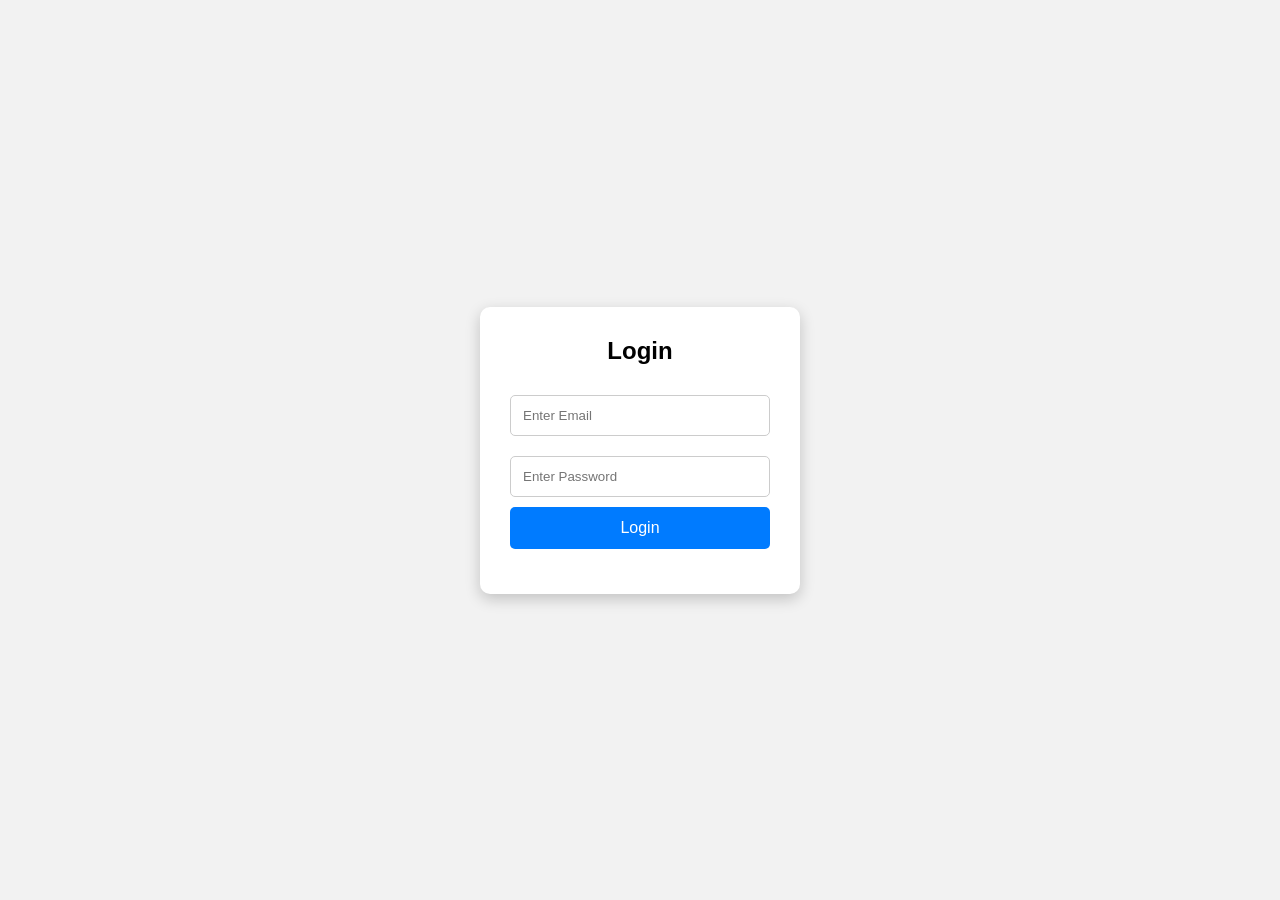
<file: day10/index.html>
<!DOCTYPE html>
<html lang="en">
<head>
    <meta charset="UTF-8">
    <meta name="viewport" content="width=device-width, initial-scale=1.0">
    <title>Login Simulation</title>
    <link rel="stylesheet" href="style.css">
</head>
<body>

<div class="container">
    <h2>Login</h2>

    <form id="loginForm">
        <input
            type="email"
            id="email"
            placeholder="Enter Email"
            required
        >

        <input
            type="password"
            id="password"
            placeholder="Enter Password"
            required
        >

        <button type="submit">Login</button>
    </form>

    <p id="message"></p>
</div>

<script src="script.js"></script>

</body>
</html>
</file>
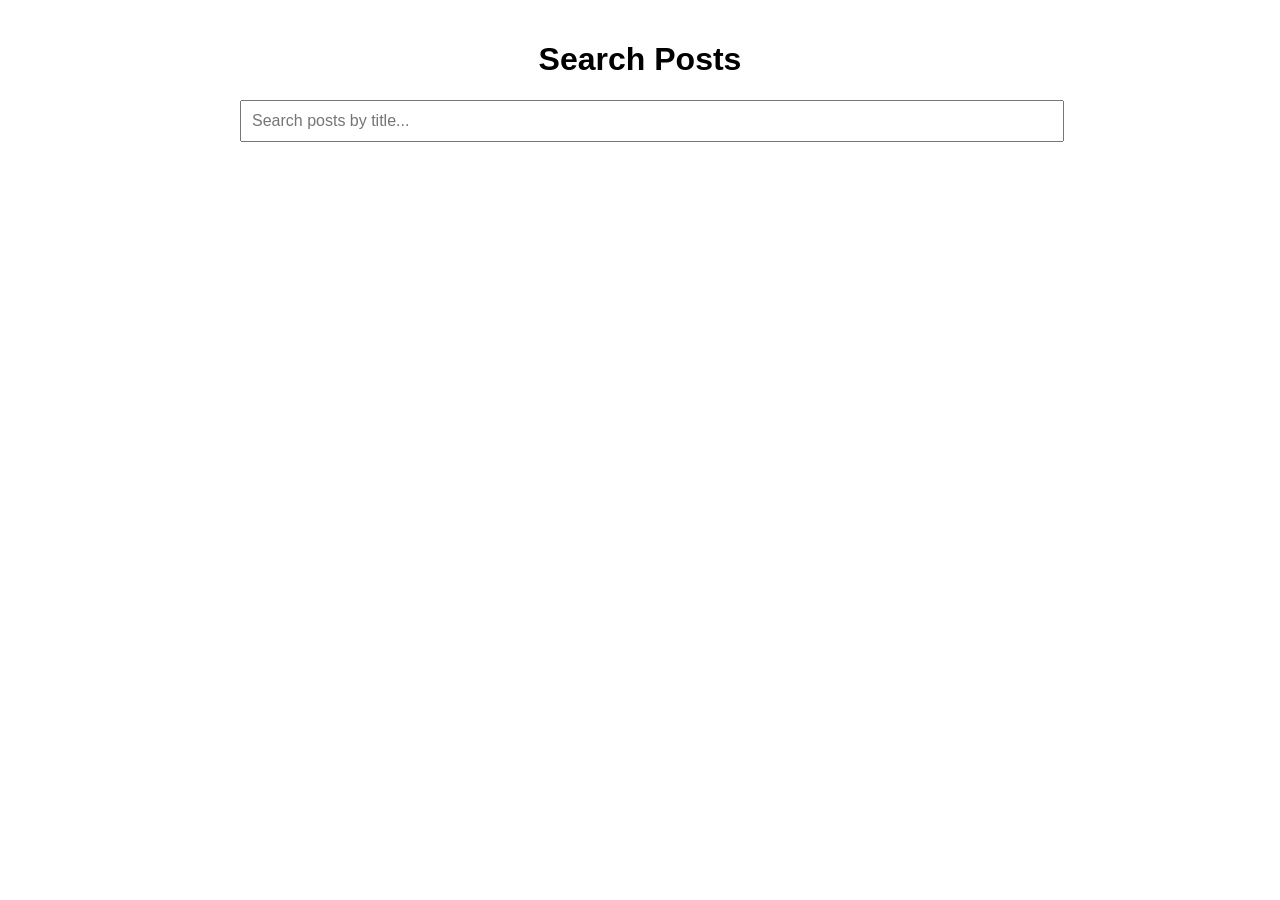
<file: day2/index.html>
<!DOCTYPE html>
<html lang="en">
<head>
    <meta charset="UTF-8">
    <meta name="viewport" content="width=device-width, initial-scale=1.0">
    <title>Search Posts</title>
    <link rel="stylesheet" href="style.css">
</head>
<body>

    <h1>Search Posts</h1>

    <input
        type="text"
        id="searchInput"
        placeholder="Search posts by title..."
    >

    <div id="postsContainer"></div>

    <script src="script.js"></script>
</body>
</html>
</file>
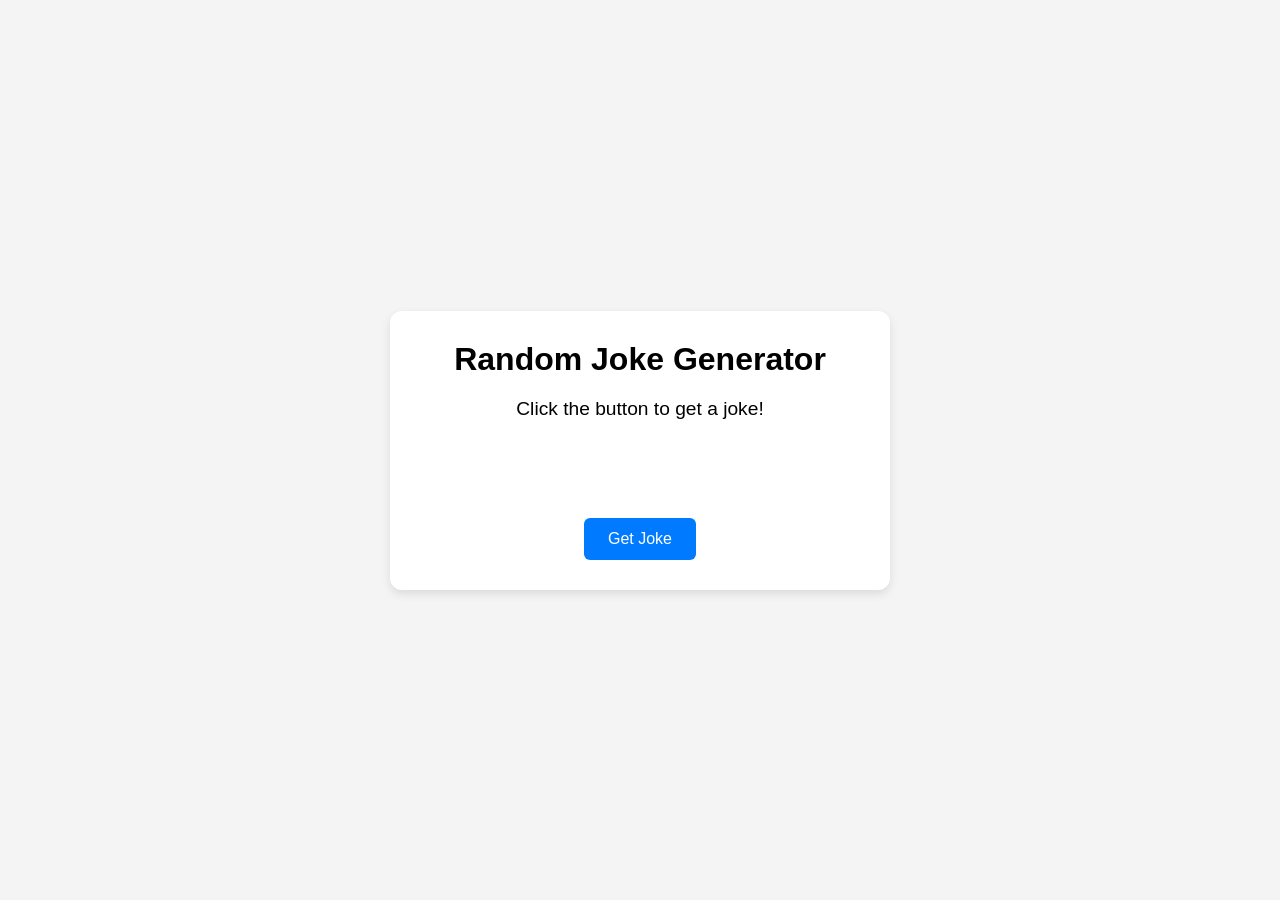
<file: day3/index.html>
<!DOCTYPE html>
<html lang="en">
<head>
    <meta charset="UTF-8">
    <meta name="viewport" content="width=device-width, initial-scale=1.0">
    <title>Random Joke Generator</title>
    <link rel="stylesheet" href="style.css">
</head>
<body>

    <div class="container">
        <h1>Random Joke Generator</h1>

        <div class="joke-box">
            <p id="setup">Click the button to get a joke!</p>
            <p id="punchline"></p>
        </div>

        <button id="jokeBtn">Get Joke</button>
    </div>

    <script src="script.js"></script>
</body>
</html>
</file>
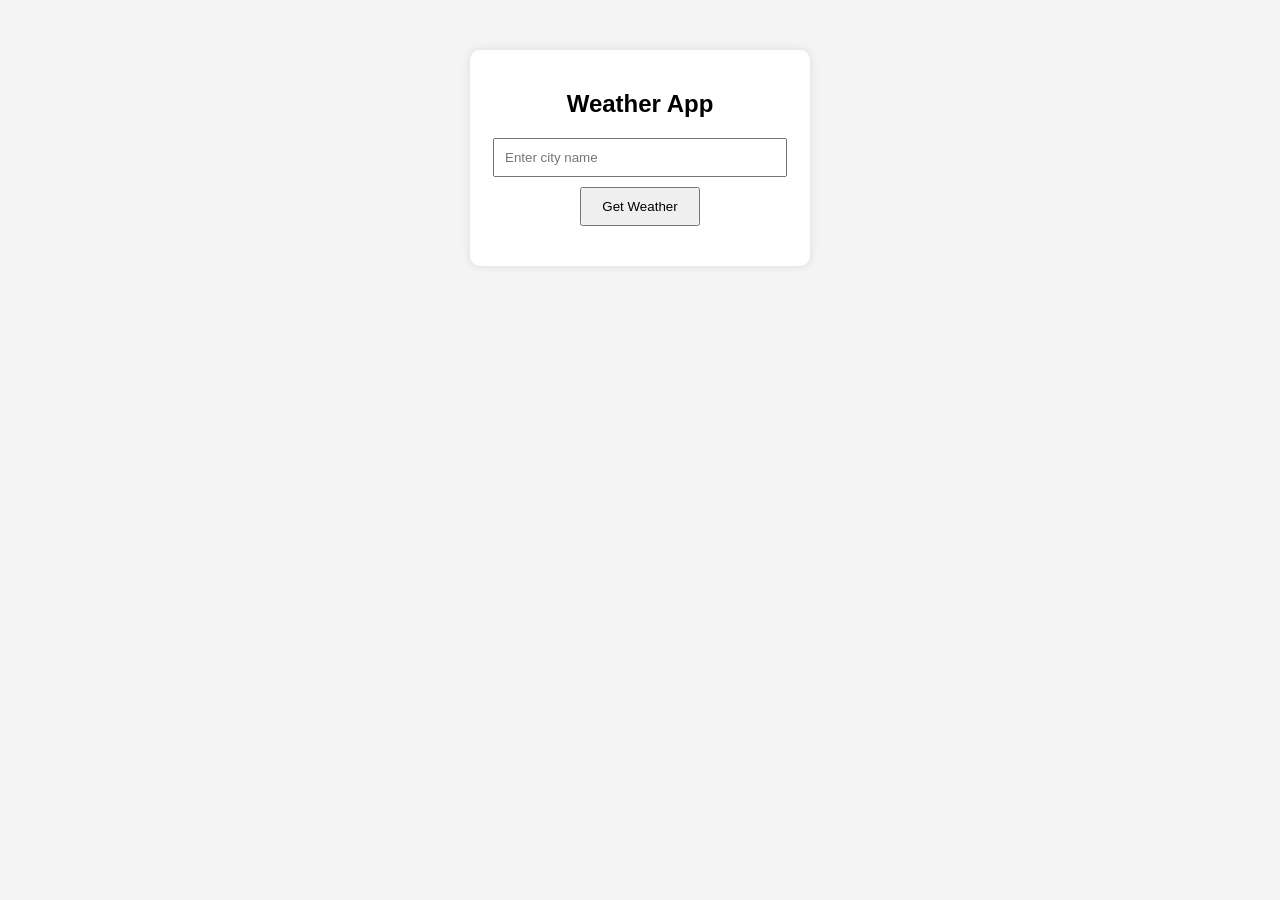
<file: day4/index.html>
<!DOCTYPE html>
<html lang="en">
<head>
    <meta charset="UTF-8">
    <meta name="viewport" content="width=device-width, initial-scale=1.0">
    <title>Weather App</title>
    <link rel="stylesheet" href="style.css">
</head>
<body>

    <div class="container">
        <h2>Weather App</h2>

        <input type="text" id="city" placeholder="Enter city name">
        <button onclick="getWeather()">Get Weather</button>

        <div id="result"></div>
    </div>

    <script src="script.js"></script>
</body>
</html>
</file>
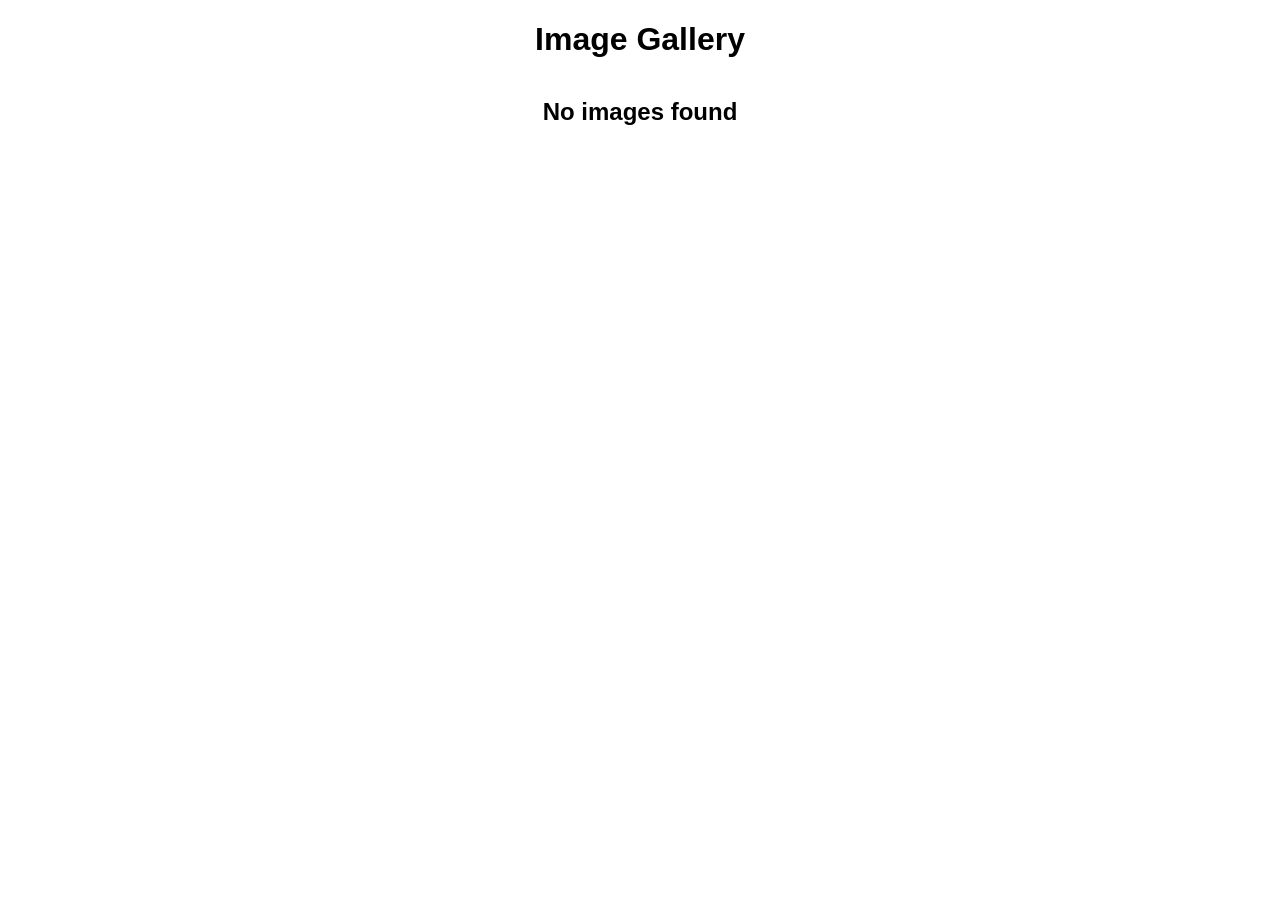
<file: day5/index.html>
<!DOCTYPE html>
<html lang="en">
<head>
    <meta charset="UTF-8">
    <meta name="viewport" content="width=device-width, initial-scale=1.0">
    <title>Image Gallery</title>
    <link rel="stylesheet" href="style.css">
</head>
<body>

    <h1>Image Gallery</h1>

    <div id="gallery"></div>

    <script src="script.js"></script>
</body>
</html>
</file>
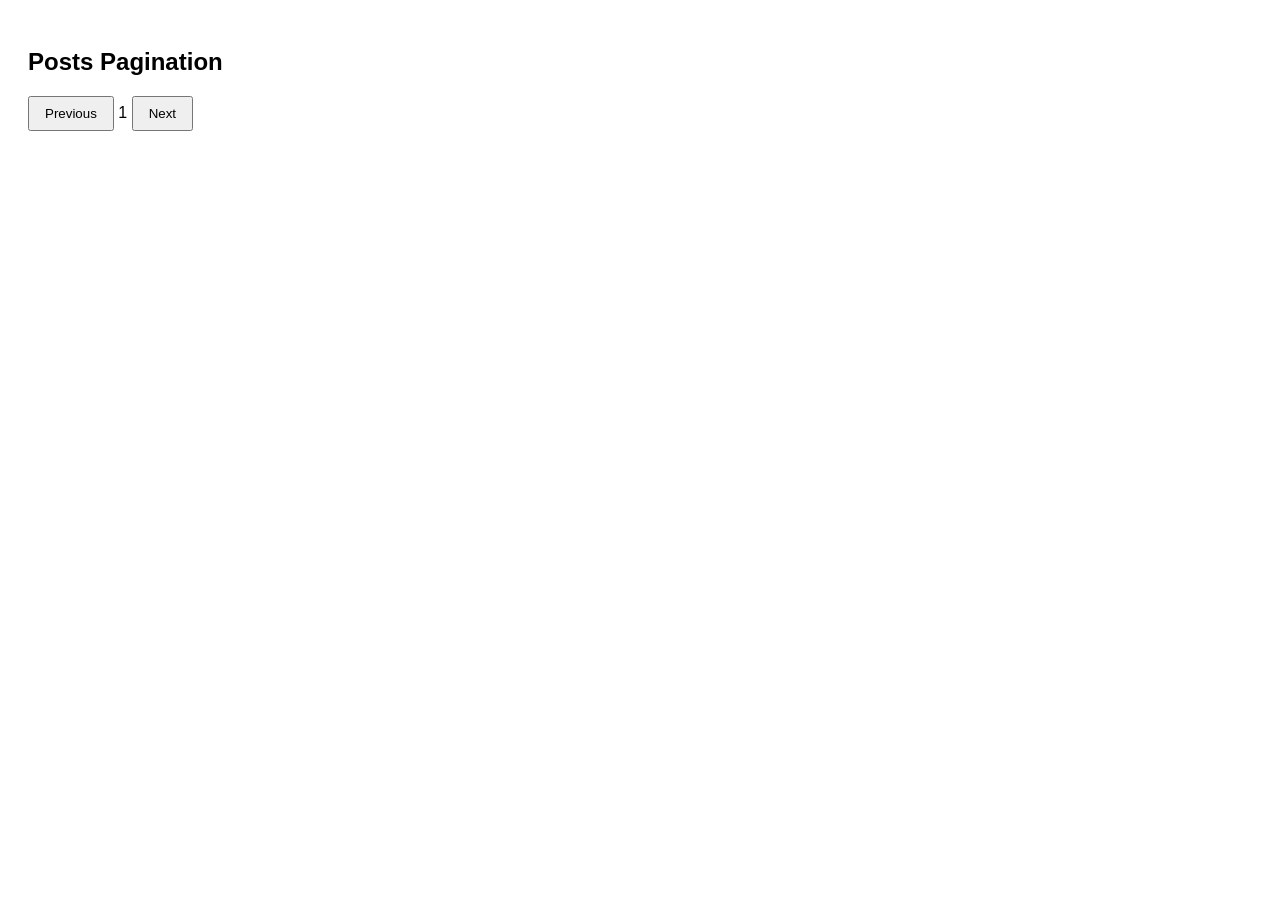
<file: day6/index.html>
<!DOCTYPE html>
<html>
<head>
    <title>Pagination with API</title>
    <link rel="stylesheet" href="style.css">
</head>
<body>

    <h2>Posts Pagination</h2>

    <div id="posts"></div>

    <div class="buttons">
        <button onclick="prevPage()">Previous</button>
        <span id="pageNumber">1</span>
        <button onclick="nextPage()">Next</button>
    </div>

    <script src="script.js"></script>
</body>
</html>
</file>
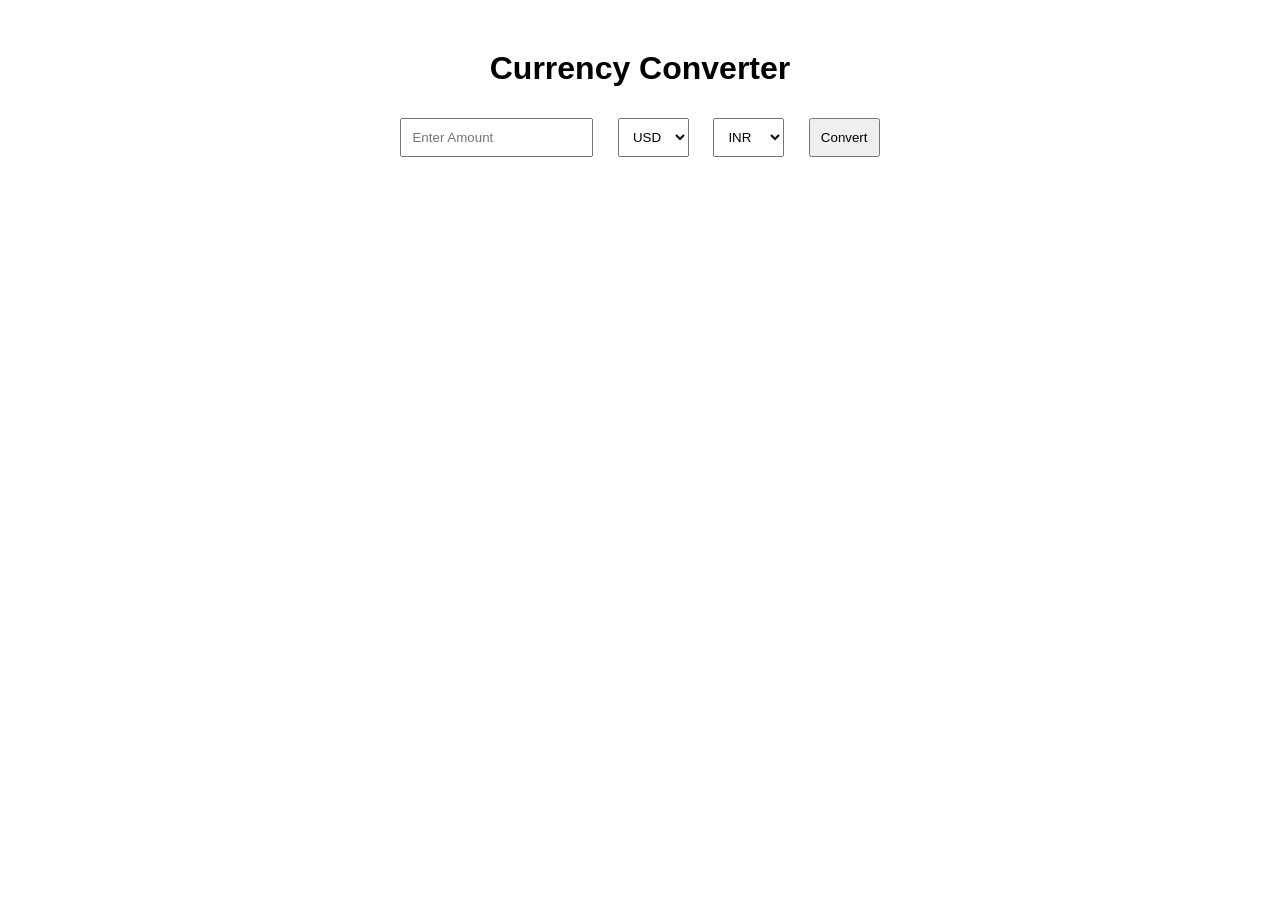
<file: day7/index.html>
<!DOCTYPE html>
<html>
<head>
    <title>Currency Converter</title>
    <link rel="stylesheet" href="style.css">
</head>
<body>

    <h1>Currency Converter</h1>

    <input type="number" id="amount" placeholder="Enter Amount">

    <select id="from">
        <option value="USD">USD</option>
        <option value="INR">INR</option>
        <option value="EUR">EUR</option>
        <option value="GBP">GBP</option>
    </select>

    <select id="to">
        <option value="INR">INR</option>
        <option value="USD">USD</option>
        <option value="EUR">EUR</option>
        <option value="GBP">GBP</option>
    </select>

    <button onclick="convertCurrency()">Convert</button>

    <h2 id="result"></h2>

    <script src="script.js"></script>
</body>
</html>
</file>
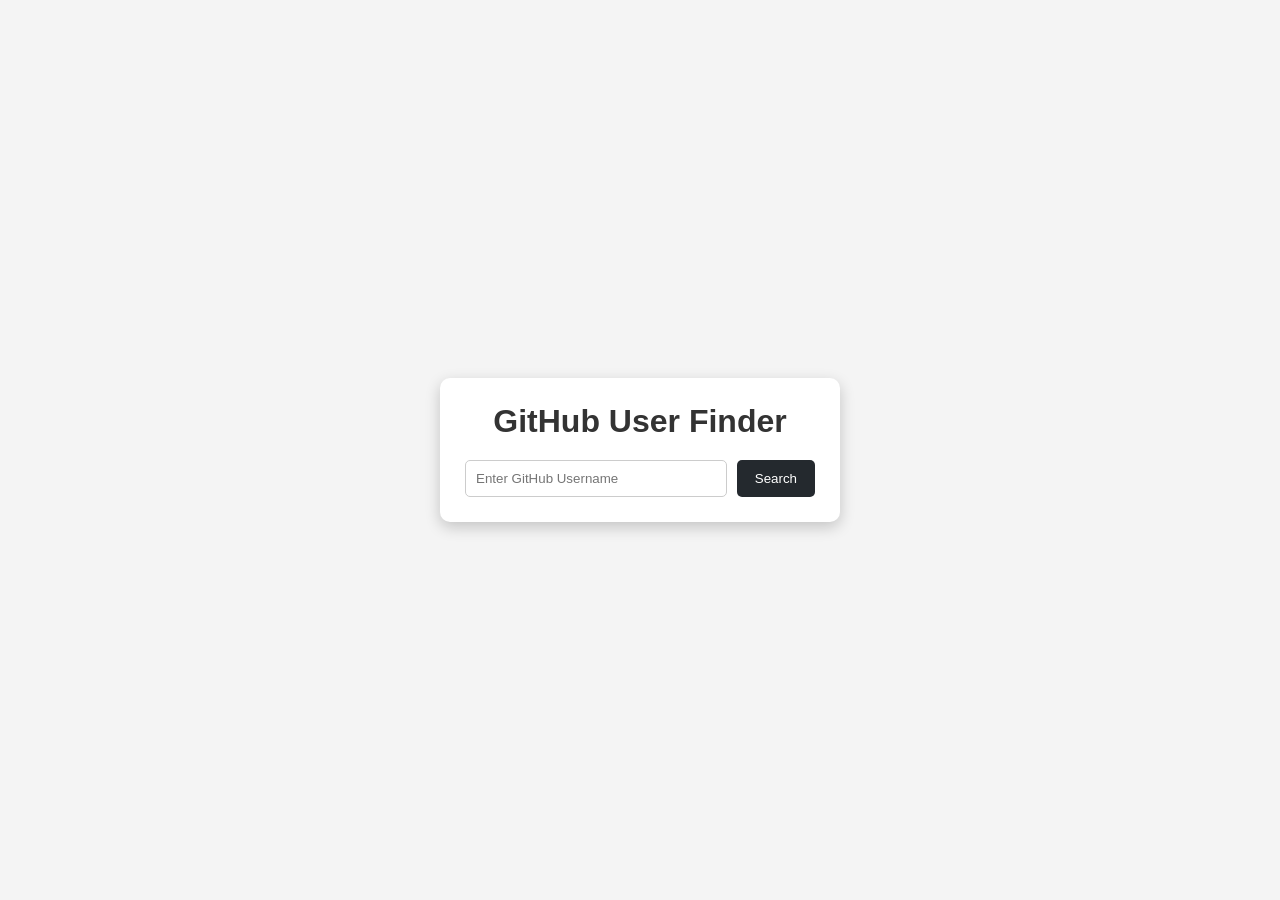
<file: day8/index.html>
<!DOCTYPE html>
<html lang="en">
<head>
    <meta charset="UTF-8">
    <meta name="viewport" content="width=device-width, initial-scale=1.0">
    <title>GitHub User Finder</title>
    <link rel="stylesheet" href="style.css">
</head>
<body>

<div class="container">
    <h1>GitHub User Finder</h1>

    <div class="search-box">
        <input type="text" id="username" placeholder="Enter GitHub Username">
        <button onclick="getUser()">Search</button>
    </div>

    <div id="result"></div>
</div>

<script src="script.js"></script>

</body>
</html>
</file>
<file: day10/style.css>
*{
    margin:0;
    padding:0;
    box-sizing:border-box;
    font-family:Arial, Helvetica, sans-serif;
}

body{
    background:#f2f2f2;
    display:flex;
    justify-content:center;
    align-items:center;
    height:100vh;
}

.container{
    background:white;
    padding:30px;
    border-radius:10px;
    width:320px;
    box-shadow:0 5px 15px rgba(0,0,0,.2);
}

h2{
    text-align:center;
    margin-bottom:20px;
}

input{
    width:100%;
    padding:12px;
    margin:10px 0;
    border:1px solid #ccc;
    border-radius:5px;
}

button{
    width:100%;
    padding:12px;
    background:#007bff;
    color:white;
    border:none;
    border-radius:5px;
    cursor:pointer;
    font-size:16px;
}

button:hover{
    background:#0056b3;
}

#message{
    margin-top:15px;
    text-align:center;
    font-weight:bold;
}
</file>
<file: day2/style.css>
body {
    font-family: Arial, sans-serif;
    padding: 20px;
    max-width: 800px;
    margin: auto;
}

h1 {
    text-align: center;
}

#searchInput {
    width: 100%;
    padding: 10px;
    margin-bottom: 20px;
    font-size: 16px;
}

.post {
    border: 1px solid #ddd;
    padding: 15px;
    margin-bottom: 15px;
    border-radius: 8px;
}

.post h3 {
    margin-bottom: 10px;
}
</file>
<file: day3/style.css>
* {
    margin: 0;
    padding: 0;
    box-sizing: border-box;
}

body {
    font-family: Arial, sans-serif;
    background-color: #f4f4f4;
    height: 100vh;
    display: flex;
    justify-content: center;
    align-items: center;
}

.container {
    background: white;
    padding: 30px;
    border-radius: 12px;
    box-shadow: 0 4px 10px rgba(0, 0, 0, 0.1);
    text-align: center;
    max-width: 500px;
    width: 90%;
}

h1 {
    margin-bottom: 20px;
}

.joke-box {
    margin: 20px 0;
    min-height: 100px;
}

#setup {
    font-size: 1.2rem;
    margin-bottom: 10px;
}

#punchline {
    font-weight: bold;
    color: #333;
}

button {
    background-color: #007bff;
    color: white;
    border: none;
    padding: 12px 24px;
    border-radius: 6px;
    cursor: pointer;
    font-size: 1rem;
}

button:hover {
    background-color: #0056b3;
}
</file>
<file: day4/style.css>
body {
    font-family: Arial, sans-serif;
    text-align: center;
    background-color: #f4f4f4;
    margin: 0;
    padding-top: 50px;
}

.container {
    width: 300px;
    margin: auto;
    padding: 20px;
    background-color: white;
    border-radius: 10px;
    box-shadow: 0 0 10px rgba(0, 0, 0, 0.1);
}

input {
    width: 90%;
    padding: 10px;
    margin-bottom: 10px;
}

button {
    padding: 10px 20px;
    cursor: pointer;
}

#result {
    margin-top: 20px;
}
</file>
<file: day5/style.css>
body {
    font-family: Arial, sans-serif;
    text-align: center;
    margin: 20px;
}

h1 {
    margin-bottom: 20px;
}

#gallery {
    display: grid;
    grid-template-columns: repeat(auto-fit, minmax(250px, 1fr));
    gap: 15px;
}

#gallery img {
    width: 100%;
    height: 250px;
    object-fit: cover;
    border-radius: 10px;
}
</file>
<file: day6/style.css>
body {
    font-family: Arial, sans-serif;
    padding: 20px;
}

.post {
    border: 1px solid #ccc;
    padding: 10px;
    margin-bottom: 10px;
}

.buttons {
    margin-top: 20px;
}

button {
    padding: 8px 15px;
    cursor: pointer;
}
</file>
<file: day7/style.css>
body {
    text-align: center;
    margin-top: 50px;
    font-family: Arial, sans-serif;
}

input, select, button {
    padding: 10px;
    margin: 10px;
}
</file>
<file: day8/style.css>
*{
    margin:0;
    padding:0;
    box-sizing:border-box;
    font-family:Arial, sans-serif;
}

body{
    background:#f4f4f4;
    display:flex;
    justify-content:center;
    align-items:center;
    min-height:100vh;
}

.container{
    width:400px;
    background:white;
    padding:25px;
    border-radius:10px;
    box-shadow:0 5px 15px rgba(0,0,0,0.2);
    text-align:center;
}

h1{
    margin-bottom:20px;
    color:#333;
}

.search-box{
    display:flex;
    gap:10px;
}

input{
    flex:1;
    padding:10px;
    border:1px solid #ccc;
    border-radius:5px;
}

button{
    padding:10px 18px;
    border:none;
    background:#24292e;
    color:white;
    border-radius:5px;
    cursor:pointer;
    transition:.3s;
}

button:hover{
    background:#0366d6;
}

.user-card{
    margin-top:25px;
}

.user-card img{
    width:120px;
    border-radius:50%;
    margin-bottom:15px;
}

.user-card h2{
    margin-bottom:10px;
}

.user-card p{
    margin:8px 0;
    color:#555;
}

.user-card a{
    display:inline-block;
    margin-top:15px;
    text-decoration:none;
    color:white;
    background:#28a745;
    padding:10px 18px;
    border-radius:5px;
}

.user-card a:hover{
    background:#1f7a34;
}
</file>
